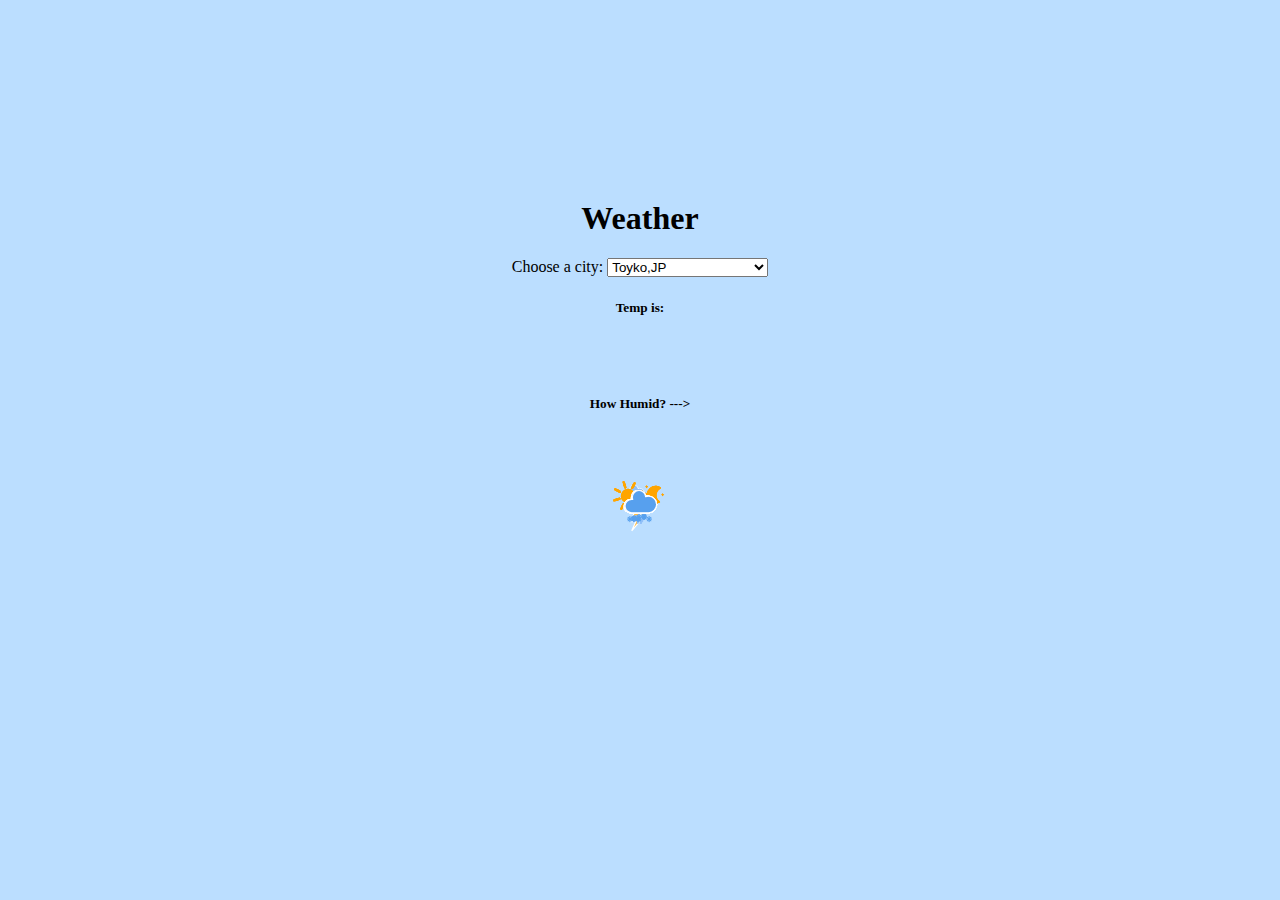
<file: WeatherApp/index.html>
<!DOCTYPE html>
<html lang = "en">
    <head>
        <title>Vishnu's Weather Station</title>
        <link rel = "stylesheet" type = "text/css" href = "./style.css"/>
    </head>
    <body>
        <h1 id = "Weather">Weather</h1>
        <label for="cities">Choose a city:</label>
        <select id="cities">
          <option value="Tokyo">Toyko,JP</option>
          <option value="San Francisco">San Francisco,CA,USA</option>
          <option value="Los Angeles">Los Angeles,CA,USA</option>
          <option value="Rutherford">Rutherford,NJ,USA</option>
        </select>
        <h5 id="Temperature">Temp is: </h5><br></br>
        <h5 id ="Humidity">How Humid? ---> </h5>
        <br></br>
        <img id="icon" src="Icons/animated/weather.svg">
        <script src="./weather.js"></script>
    </body>
</html>
</file>
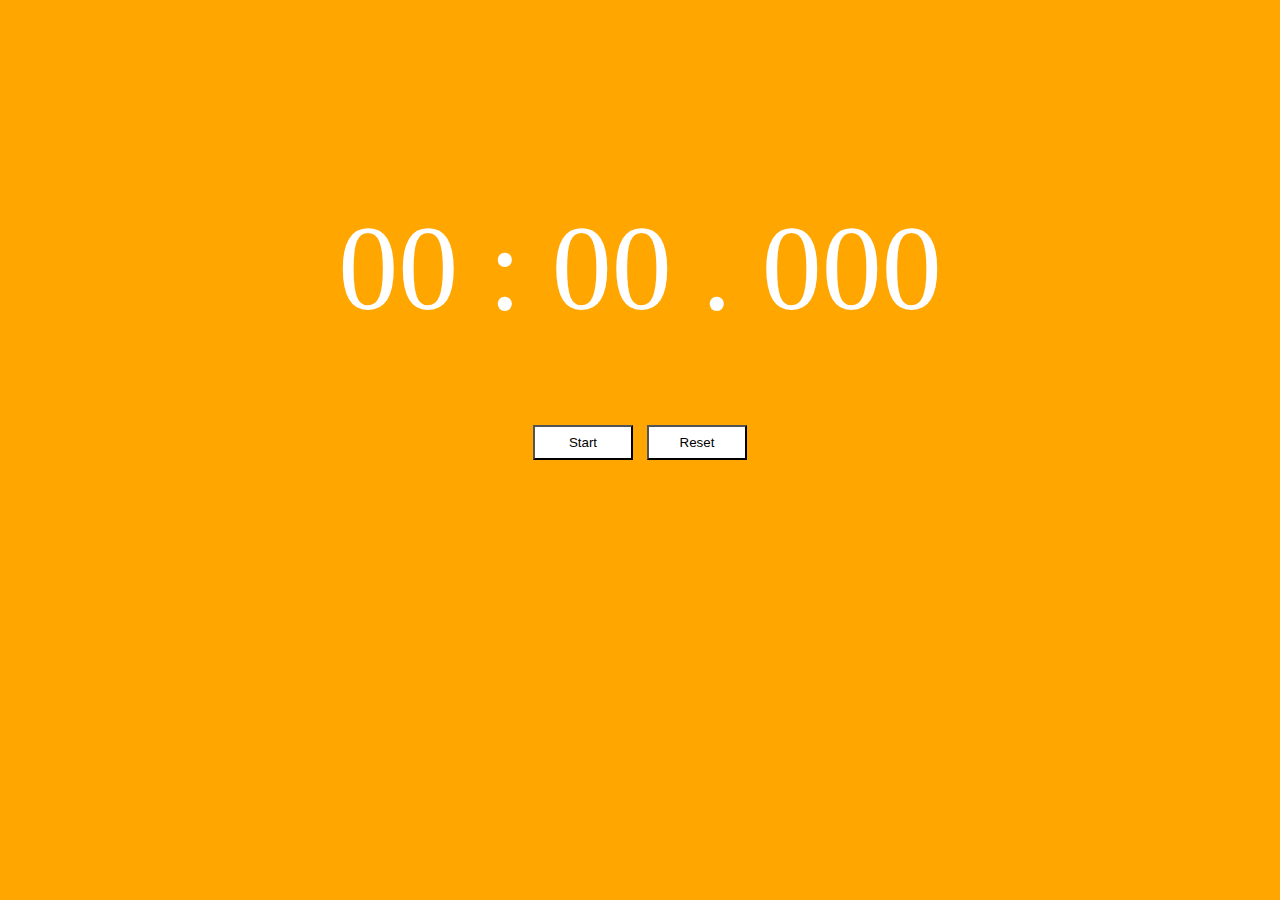
<file: StopWatch/StopWatch.html>
<!DOCTYPE html>
<html lang = "en">
    <head>
        <title>Vishnu's Stop Watch</title>
        <link rel = "stylesheet" type = "text/css" href = "./StopWatch.css"/>
    </head>
    <body>
        <h1 id = "timer">00 : 00 . 000 </h1>
        <button id="toggle">Start<br/>
        <button id="reset">Reset<br/>
        <script src= "./StopWatch.js"></script>
        <script src= "./main.js"></script>
    </body>
</html>
</file>
<file: WeatherApp/style.css>
body {
  background: #bbdeff;
  height: 100%;
  text-align: center;
  margin-top: 200px;
}


#cities:hover{
  cursor:pointer;
}

#Weather {
  font-family: "Times";
  color: black;
}
</file>
<file: StopWatch/StopWatch.css>
/* Variabes */  
/*$orange: #ffa600;
$base-color:$orange ;*/

body {
background: #ffa600;
height:100%;
text-align: center;
margin-top: 200px;
}


#timer {
  font-family: "Lato";
  font-size: 120px;
  font-weight: 250;
  color: white;
}

button {
  width: 100px;
  height: 35px;
  margin: 7px;
  background-color: white;
}

button:hover{
  cursor:pointer;
}
</file>
